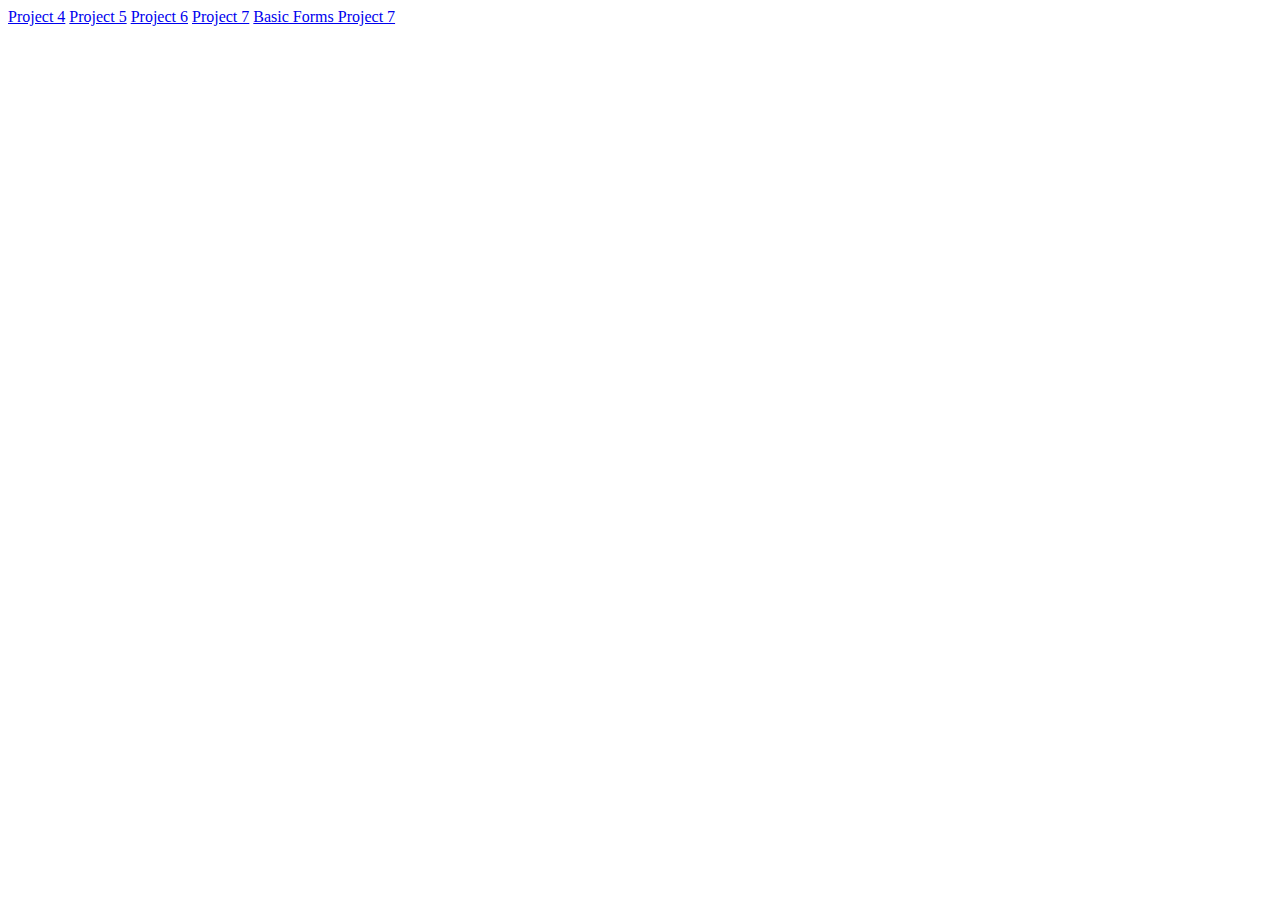
<file: src/index.html>
<!DOCTYPE html>
<html lang="en">
    <head>
        <meta charset="UTF-8" />
        <meta http-equiv="X-UA-Compatible" content="IE=edge" />
        <meta name="viewport" content="width=device-width, initial-scale=1.0" />
        <title>Document</title>
    </head>
    <body>
        <a href="./Project4/index.html">Project 4</a>
        <a href="./Project 5/tables.html">Project 5</a>
        <a href="./Project 6-Forms/forms.html">Project 6</a>
        <a href="./Project 7-CSS/CSS/introToCSS.html">Project 7</a>
        <a href="./Project 7-CSS/CSS/basicform.html">Basic Forms Project 7</a>
    </body>
</html>
</file>
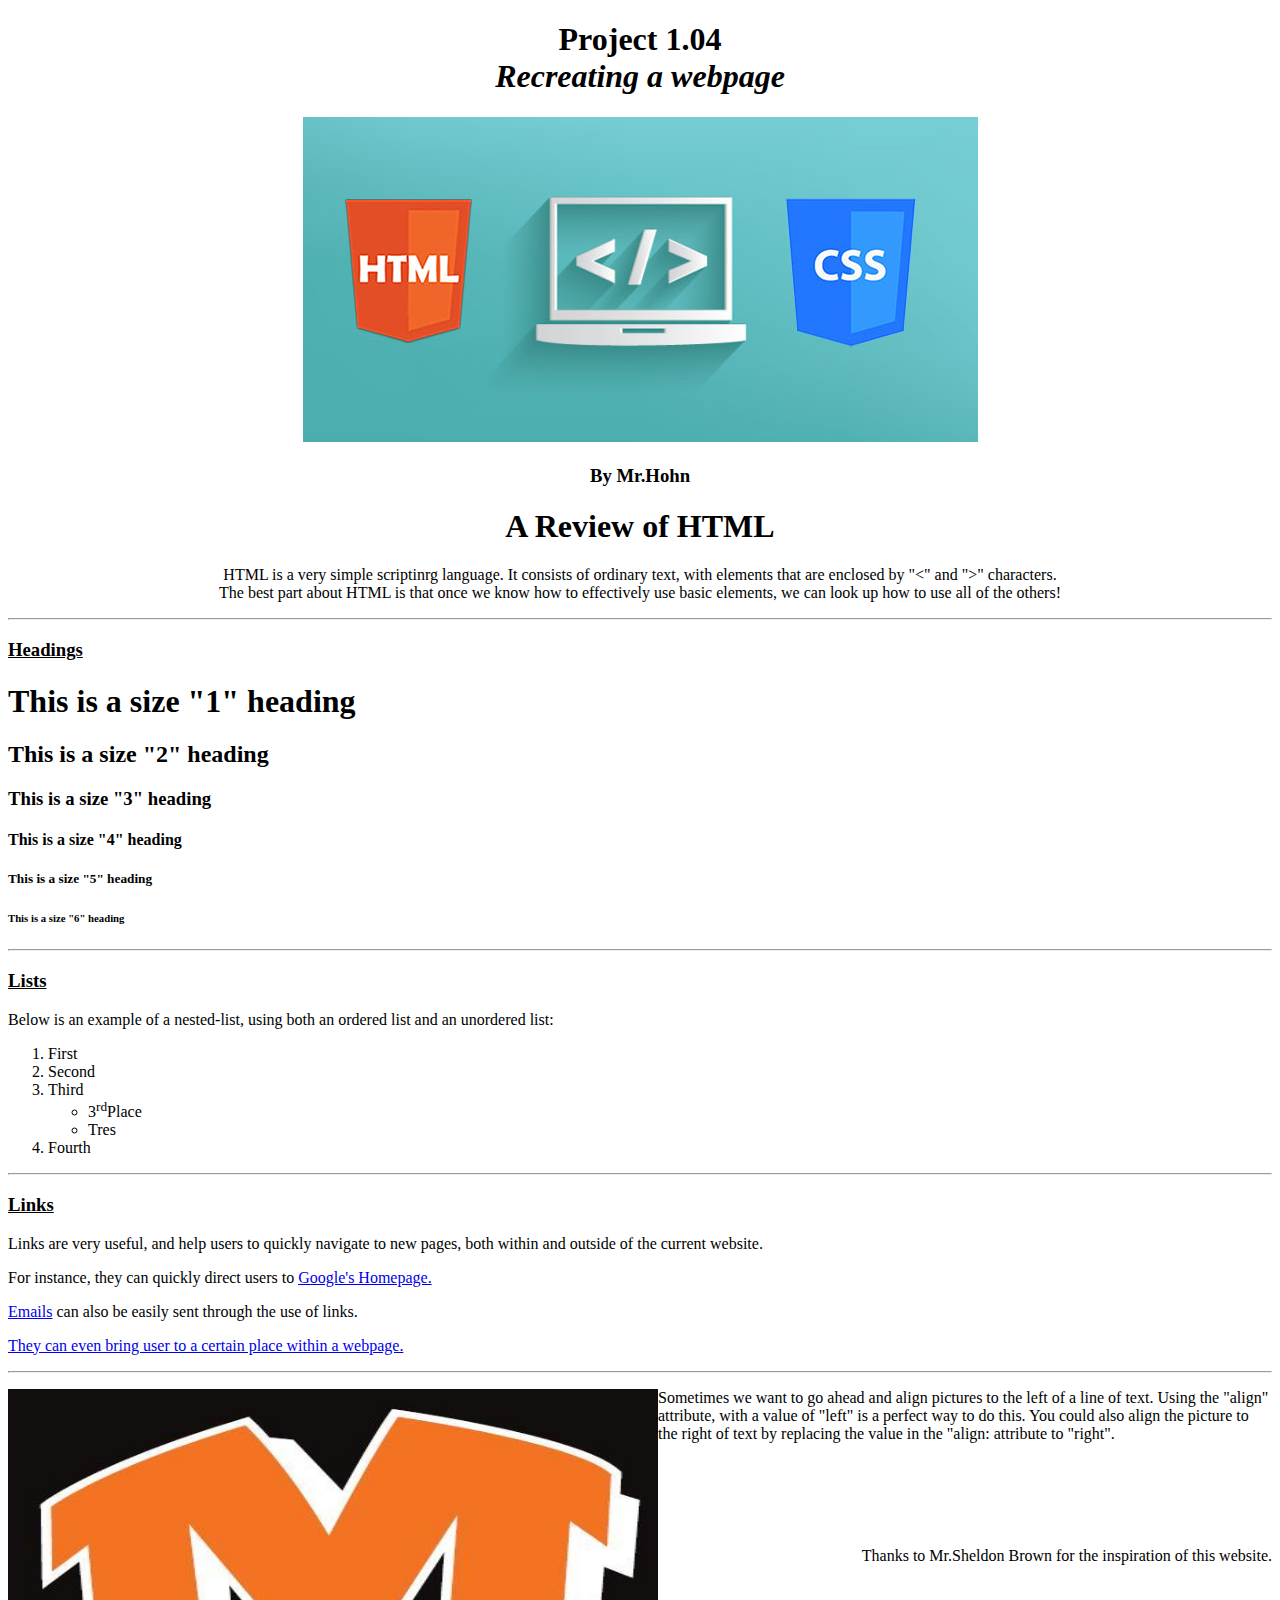
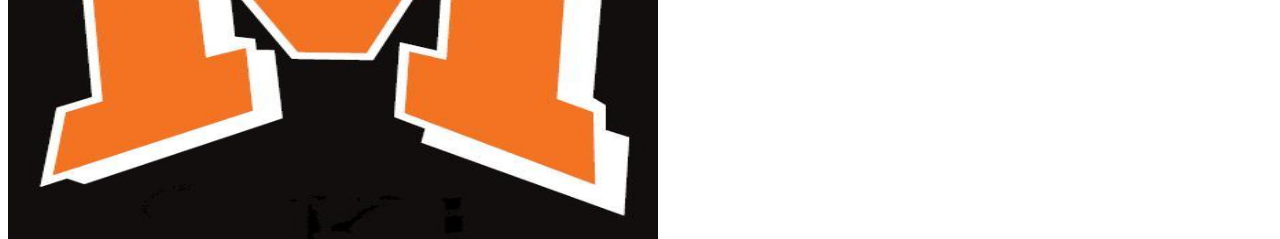
<file: src/Project4/index.html>
<!DOCTYPE html>
<html>
    <head>
        <title>Recreating a Website</title>
    </head>
    <body>
        <div id="top">
            <center>
                <h1>Project 1.04 <br /><i>Recreating a webpage</i><br /></h1>
                <img src="./images/HTML and CSS.jpg" alt="An image combining both CSS and HTML emblems both next to a computer." />
                <h3><b>By Mr.Hohn</b></h3>
                <h1>A Review of HTML</h1>
                <p>
                    HTML is a very simple scriptinrg language. It consists of ordinary text, with elements that are enclosed by "<" and ">" characters. <br />The best part about HTML is that once we know how to effectively use basic elements, we can
                    look up how to use all of the others!
                </p>
            </center>
        </div>
        <hr />

        <div id="Headings">
            <h3>
                <u><b>Headings</b></u>
            </h3>
            <h1>This is a size "1" heading</h1>
            <h2>This is a size "2" heading</h2>
            <h3>This is a size "3" heading</h3>
            <h4>This is a size "4" heading</h4>
            <h5>This is a size "5" heading</h5>
            <h6>This is a size "6" heading</h6>
        </div>
        <hr />
        <div id="Lists">
            <h3>
                <u><b>Lists</b></u>
            </h3>
            <p>Below is an example of a nested-list, using both an ordered list and an unordered list:</p>
            <ol>
                <li>First</li>
                <li>Second</li>
                <li>Third</li>
                <ul>
                    <li>3<sup>rd</sup>Place</li>
                    <li>Tres</li>
                </ul>
                <li>Fourth</li>
            </ol>
        </div>
        <hr />
        <div id="links">
            <h3><u>Links</u></h3>
            <p>Links are very useful, and help users to quickly navigate to new pages, both within and outside of the current website.</p>
            <p>For instance, they can quickly direct users to <a href="https://www.google.com" target="_blank">Google's Homepage.</a></p>
            <p><a href="mailto:Srangraj@student.mamkschools.org">Emails</a> can also be easily sent through the use of links.</p>
            <p><a href="#top">They can even bring user to a certain place within a webpage.</a></p>
        </div>
        <hr />
        <div id="Images">
            <p>
                <img src="./images/Mamkschools.jpg" alt="A big inscribed M to represent Mamaroneck Union Free School District" width="650" height="450" align="left" /> Sometimes we want to go ahead and align pictures to the left of a line of text.
                Using the "align" attribute, with a value of "left" is a perfect way to do this. You could also align the picture to the right of text by replacing the value in the "align: attribute to "right".
            </p>
            <br /><br /><br /><br />
            <p align="right">Thanks to Mr.Sheldon Brown for the inspiration of this website.</p>
        </div>
    </body>
</html>
</file>
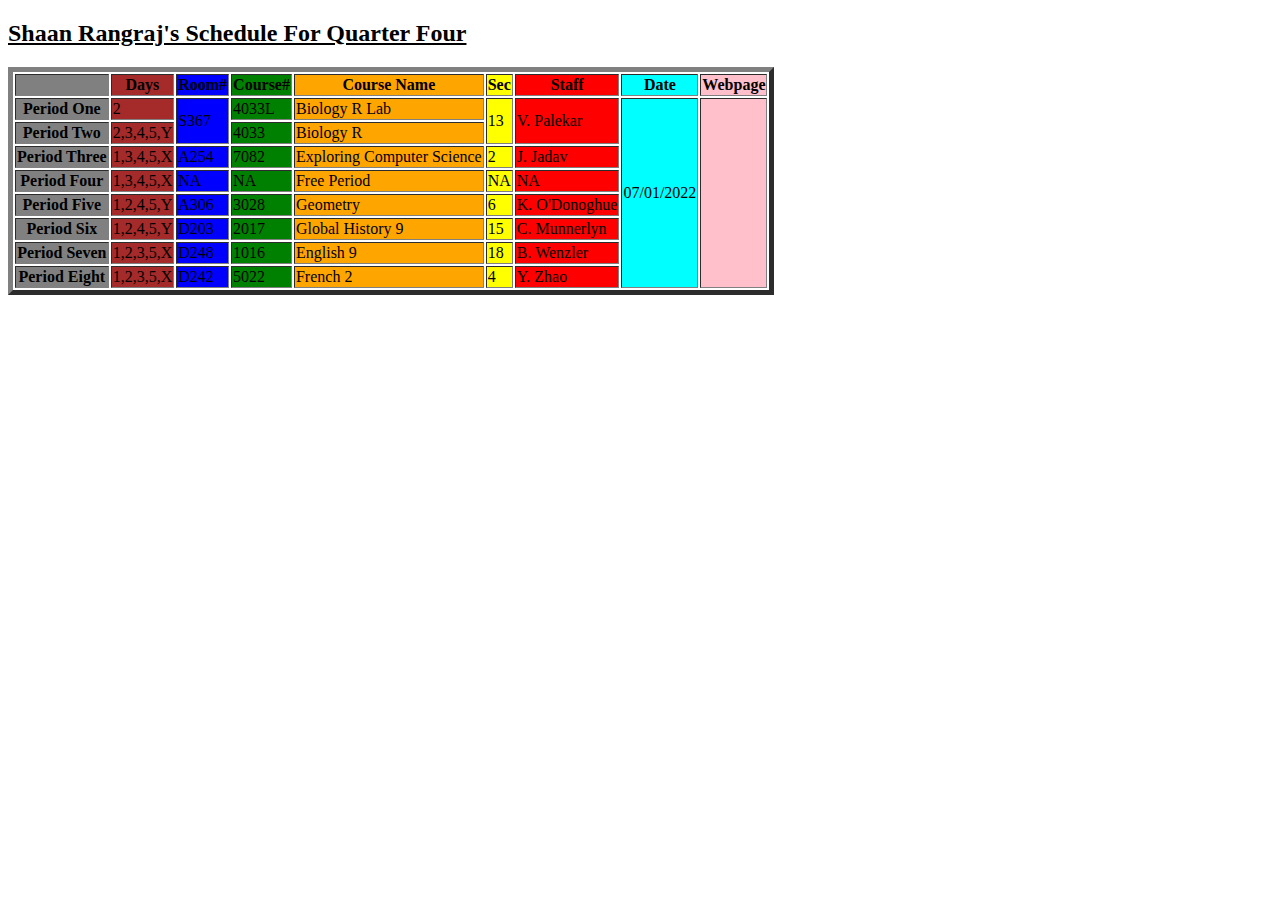
<file: src/Project 5/tables.html>
<!DOCTYPE html>
<html>
    <head>
        <title>Class Schedules</title>
    </head>
    <body>
        <h2><u>Shaan Rangraj's Schedule For Quarter Four</u></h2>
        <table border="5">
            <tr>
                <th bgcolor="808080" scope="col"></th>

                <th bgcolor="A52A2A" scope="col">Days</th>
                <th bgcolor="#0000FF" scope="col">Room#</th>
                <th bgcolor="#008000" scope="col">Course#</th>
                <th bgcolor="#FFA500" scope="col">Course Name</th>
                <th bgcolor="#FFFF00" scope="col">Sec</th>
                <th bgcolor="#FF0000" scope="col">Staff</th>
                <th bgcolor="#00FFFF" scope="col">Date</th>
                <th bgcolor="#FFC0CB" scope="col">Webpage</th>
            </tr>
            <tr>
                <th bgcolor="808080" scope="row">Period One</th>
                <td bgcolor="A52A2A">2</td>
                <td bgcolor="#0000FF" rowspan="2">S367</td>
                <td bgcolor="#008000">4033L</td>
                <td bgcolor="#FFA500">Biology R Lab</td>
                <td bgcolor="#FFFF00" rowspan="2">13</td>
                <td bgcolor="#FF0000" rowspan="2">V. Palekar</td>
                <td bgcolor="#00FFFF" rowspan="8">07/01/2022</td>
                <td bgcolor="#FFC0CB" rowspan="8"></td>
            </tr>
            <tr>
                <th bgcolor="808080" scope="row">Period Two</th>
                <td bgcolor="A52A2A">2,3,4,5,Y</td>

                <td bgcolor="#008000">4033</td>
                <td bgcolor="#FFA500">Biology R</td>
            </tr>
            <tr>
                <th bgcolor="808080" scope="row">Period Three</th>
                <td bgcolor="A52A2A">1,3,4,5,X</td>

                <td bgcolor="#0000FF">A254</td>
                <td bgcolor="#008000">7082</td>
                <td bgcolor="#FFA500">Exploring Computer Science</td>
                <td bgcolor="#FFFF00">2</td>
                <td bgcolor="#FF0000">J. Jadav</td>
            </tr>
            <tr>
                <th bgcolor="808080" scope="row">Period Four</th>
                <td bgcolor="A52A2A">1,3,4,5,X</td>

                <td bgcolor="#0000FF">NA</td>
                <td bgcolor="#008000">NA</td>
                <td bgcolor="#FFA500">Free Period</td>
                <td bgcolor="#FFFF00">NA</td>
                <td bgcolor="#FF0000">NA</td>
            </tr>
            <tr>
                <th bgcolor="808080" scope="row">Period Five</th>
                <td bgcolor="A52A2A">1,2,4,5,Y</td>

                <td bgcolor="#0000FF">A306</td>
                <td bgcolor="#008000">3028</td>
                <td bgcolor="#FFA500">Geometry</td>
                <td bgcolor="#FFFF00">6</td>
                <td bgcolor="#FF0000">K. O'Donoghue</td>
            </tr>
            <tr>
                <th bgcolor="808080" scope="row">Period Six</th>
                <td bgcolor="A52A2A">1,2,4,5,Y</td>

                <td bgcolor="#0000FF">D203</td>
                <td bgcolor="#008000">2017</td>
                <td bgcolor="#FFA500">Global History 9</td>
                <td bgcolor="#FFFF00">15</td>
                <td bgcolor="#FF0000">C. Munnerlyn</td>
            </tr>
            <tr>
                <th bgcolor="808080" scope="row">Period Seven</th>
                <td bgcolor="A52A2A">1,2,3,5,X</td>

                <td bgcolor="#0000FF">D248</td>
                <td bgcolor="#008000">1016</td>
                <td bgcolor="#FFA500">English 9</td>
                <td bgcolor="#FFFF00">18</td>
                <td bgcolor="#FF0000">B. Wenzler</td>
            </tr>
            <tr>
                <th bgcolor="808080" scope="row">Period Eight</th>
                <td bgcolor="A52A2A">1,2,3,5,X</td>

                <td bgcolor="#0000FF">D242</td>
                <td bgcolor="#008000">5022</td>
                <td bgcolor="#FFA500">French 2</td>
                <td bgcolor="#FFFF00">4</td>
                <td bgcolor="#FF0000">Y. Zhao</td>
            </tr>
        </table>
    </body>
</html>
</file>
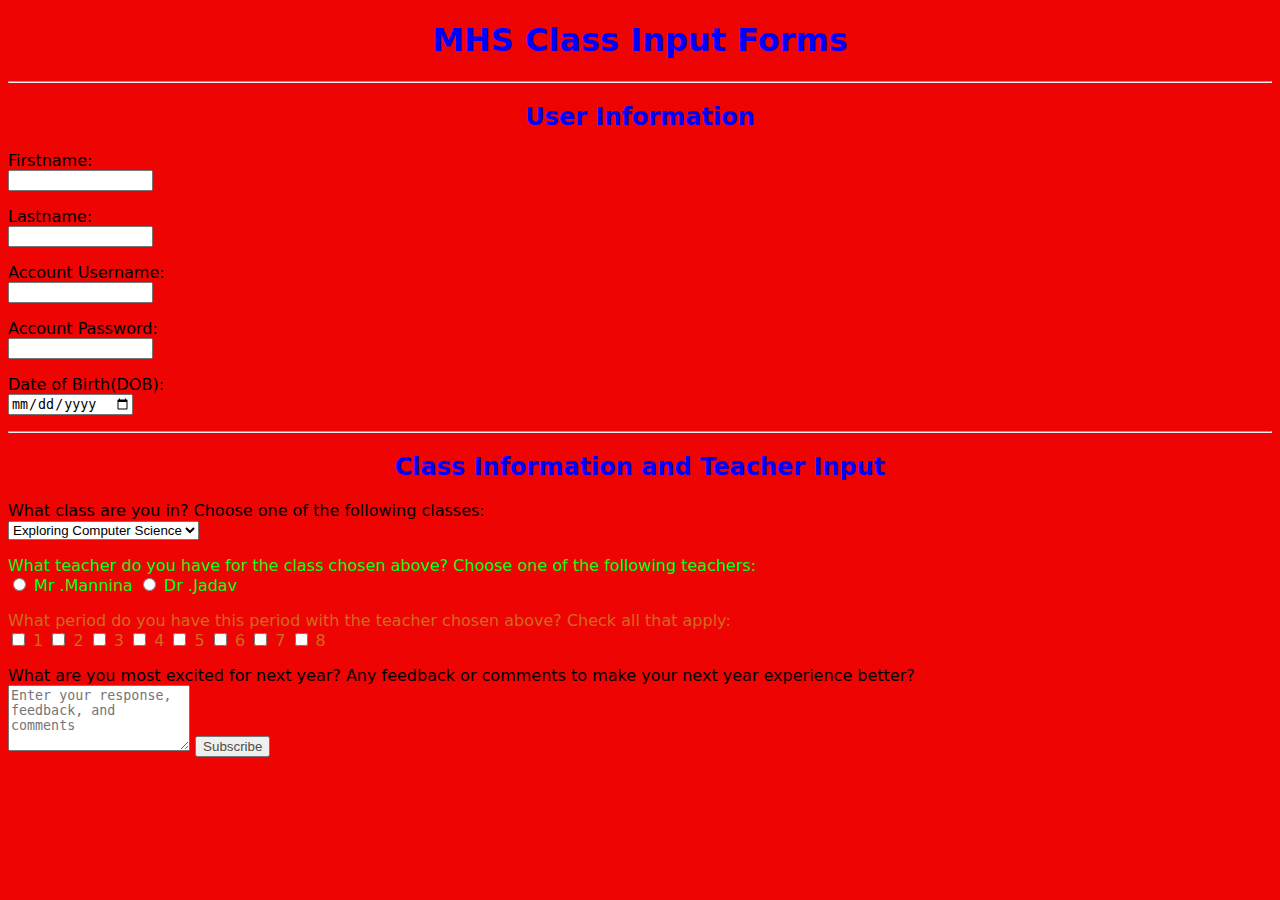
<file: src/Project 6-Forms/forms.html>
<!DOCTYPE html>
<html>
    <head>
        <title>MHS Forms</title>
    </head>
    <body>
        <form action="mailto:srangraj@student.mamkschools.org">
            <h1>MHS Class Input Forms</h1>
            <link href="styles.css" type="text/css" rel="stylesheet" />

            <hr />
            <div id="User Information/Demographic Information">
                <h2>User Information</h2>
                <p>
                    Firstname:
                    <br />
                    <input type="text" name="firstname" size="15" maxlength="15" required="required" />
                </p>
                <p>
                    Lastname:
                    <br />
                    <input type="text" name="lastname" size="15" maxlength="15" required="required" />
                </p>
                <p>
                    Account Username:
                    <br />
                    <input type="email" name="username" size="15" maxlength="30" required="required" />
                </p>
                <p>
                    Account Password:
                    <br />
                    <input type="password" name="password" size="15" maxlength="30" required="required" />
                </p>
                <p>
                    Date of Birth(DOB):
                    <br />
                    <input type="date" name="birthdate" required="required" />
                </p>
            </div>
            <hr />
            <div id="Class Information and Teacher Input">
                <h2>Class Information and Teacher Input</h2>
                <p>
                    What class are you in? Choose one of the following classes:
                    <br />
                    <select name="classes">
                        <option value="Exploring Computer Science">Exploring Computer Science</option>
                        <option value="Intro to Java Programming">Intro to Java Programming</option>
                        <option value="AP Computer Science">AP Computer Science</option>
                        <option value="Collaborative Design Lab">Collaborative Design Lab</option>
                    </select>
                </p>
                <p class="information">
                    What teacher do you have for the class chosen above? Choose one of the following teachers:
                    <br />
                    <input type="radio" name="teacher" value="Mr. Mannina" />
                    Mr .Mannina
                    <input type="radio" name="teacher" value="Dr. Jadav" />
                    Dr .Jadav
                </p>
                <p class="Periods">
                    What period do you have this period with the teacher chosen above? Check all that apply:
                    <br />
                    <input type="checkbox" name="period" value="one" />
                    1
                    <input type="checkbox" name="period" value="two" />
                    2
                    <input type="checkbox" name="period" value="three" />
                    3
                    <input type="checkbox" name="period" value="four" />
                    4
                    <input type="checkbox" name="period" value="five" />
                    5
                    <input type="checkbox" name="period" value="six" />
                    6
                    <input type="checkbox" name="period" value="seven" />
                    7
                    <input type="checkbox" name="period" value="eight" />
                    8
                </p>
                <p>
                    What are you most excited for next year? Any feedback or comments to make your next year experience better?
                    <br />
                    <textarea name="comments" cols="20" rows="4" placeholder="Enter your response, feedback, and comments"></textarea>

                    <input type="submit" value="Subscribe" class="submit" />
                </p>
            </div>
        </form>
    </body>
</html>
</file>
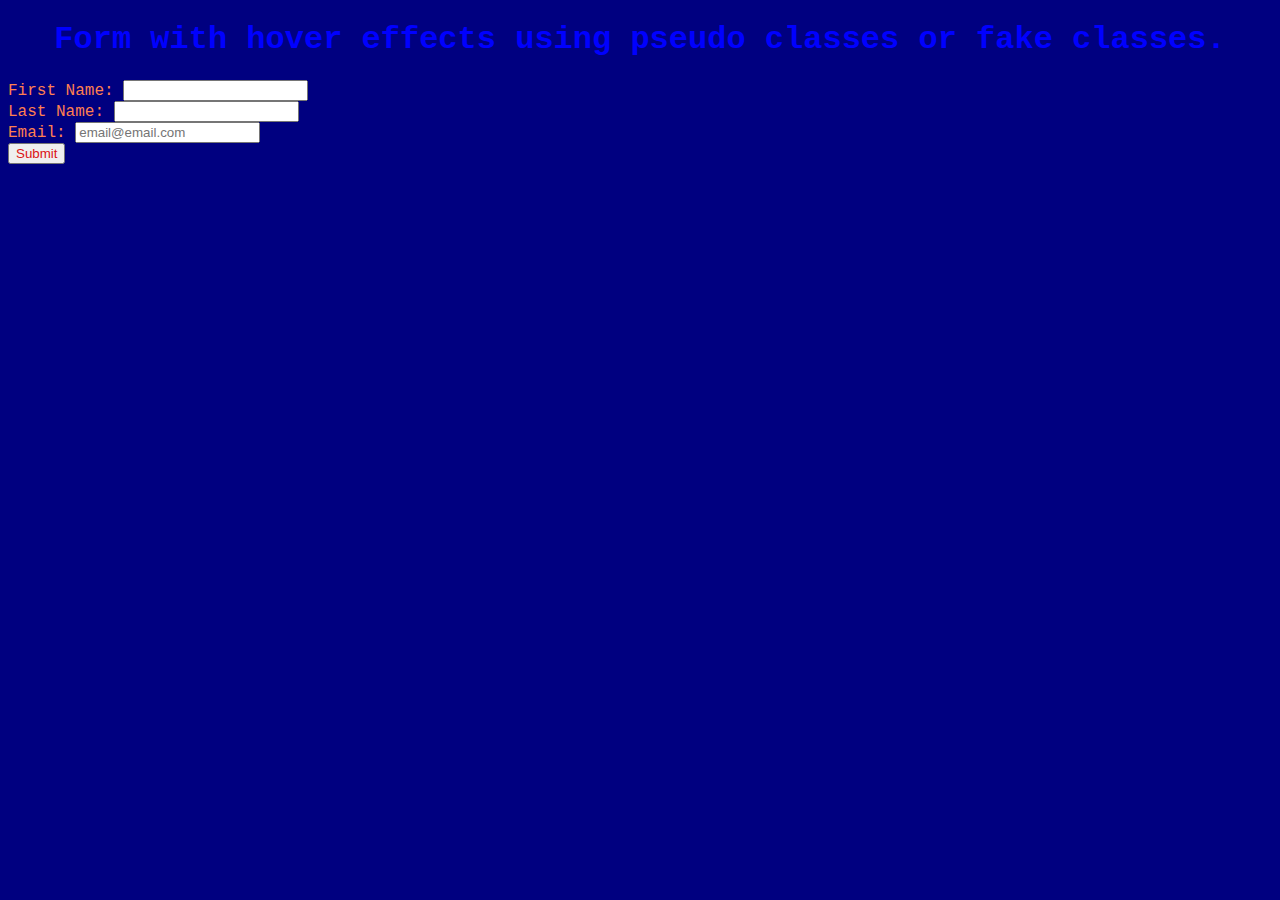
<file: src/Project 7-CSS/CSS/basicform.html>
<!DOCTYPE html>
<html>
    <head>
        <title>Pseudo Classes</title>
    </head>
    <body>
        <h1>Form with hover effects using pseudo classes or fake classes.</h1>
        <link href="styles.css" type="text/css" rel="stylesheet" />
        <form>
            <p class="Basic">
            First Name: <input type="text" class="text" />
            <br />
            Last Name: <input type="text" class="text" />
            <br />
            Email: <input type="email" class="textemail" placeholder="email@email.com" />
            <br />
            <input type="submit" class="submit" />
            <br />
            </p>
        </form>
    </body>
</html>
</file>
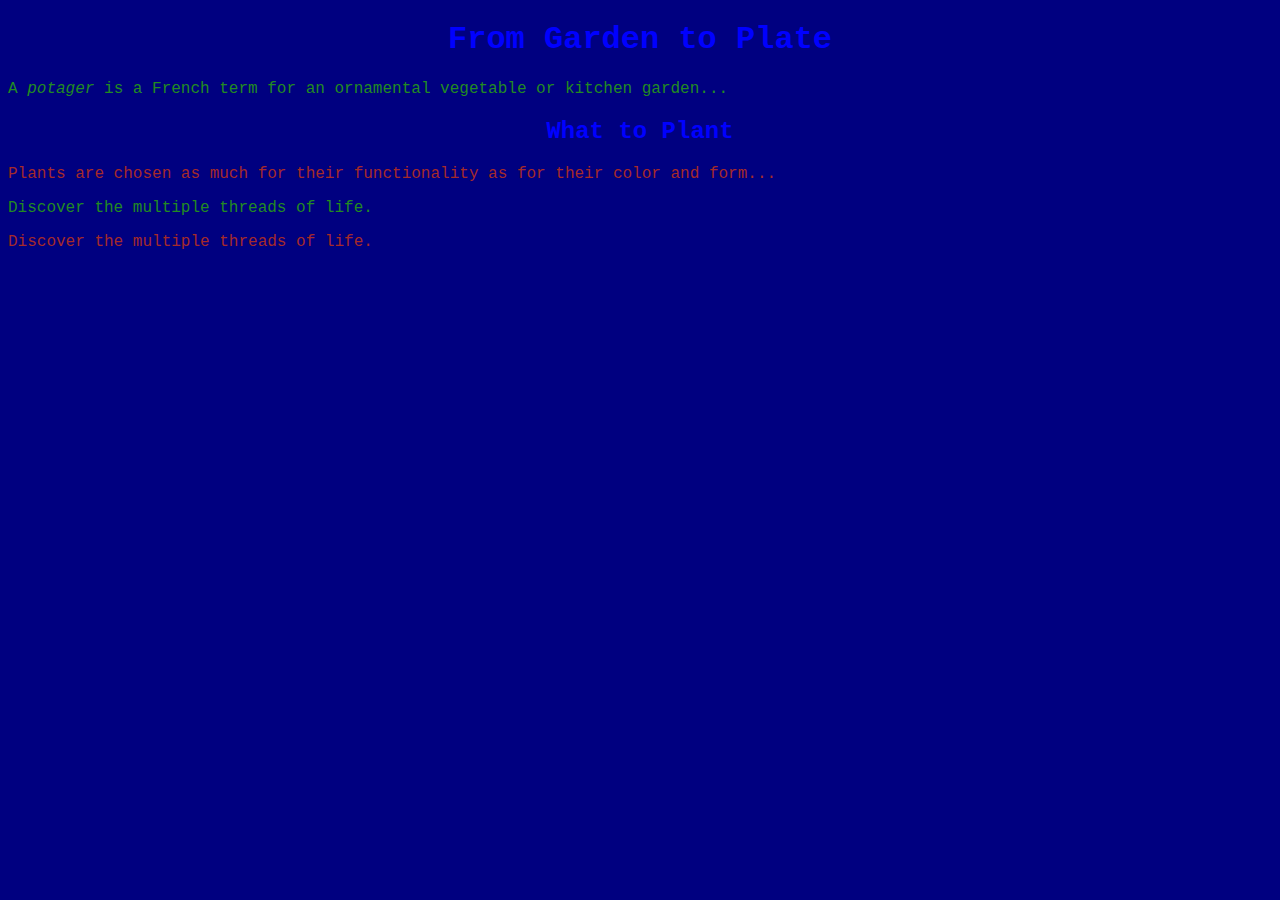
<file: src/Project 7-CSS/CSS/introToCSS.html>
<!DOCTYPE html>
<html>
    <head>
        <link href="styles.css" type="text/css" rel="stylesheet" />
        <title>Introduction to Cascading Style Sheets(CSS)</title>
    </head>
    <body>
        <h1>From Garden to Plate</h1>
        <p>A <i>potager</i> is a French term for an ornamental vegetable or kitchen garden...</p>
        <h2>What to Plant</h2>
        <p class="importance">Plants are chosen as much for their functionality as for their color and form...</p>
        <p>
            Discover the multiple threads of life.
        </p>
        <p class="importance">Discover the multiple threads of life.</p>
        
    </body>
</html>
</file>
<file: src/Project 6-Forms/styles.css>
body{
    font-family:system-ui, -apple-system, BlinkMacSystemFont, 'Segoe UI', Roboto, Oxygen, Ubuntu, Cantarell, 'Open Sans', 'Helvetica Neue', sans-serif;
    background-color: rgb(239, 4, 4);
}

h1,h2{
    color:blue;
    text-align: center;
}


p.information{
    color:rgb(0, 255, 26)
}
p.importance{
    color:brown
}
input.submit {
    color: rgb(82, 76, 68);
}input.submit:hover{
    background-color:rgb(244, 3, 3);
    color:blue;
}
p.Basic{
    color:coral
}
p.Periods{
    color:chocolate
}
</file>
<file: src/Project 7-CSS/CSS/styles.css>
body{
    font-family: 'Courier New', Courier, monospace;
    background-color: navy;
}

h1,h2{
    color:blue;
    text-align: center;
}
p{color:forestgreen}

p.importance{
    color:brown
}
input.submit {
    color: rgb(219, 19, 19);
}input.submit:hover{
    background-color:rgb(220, 245, 221);
    color:blue;
}
p.Basic{
    color:coral
}
</file>
